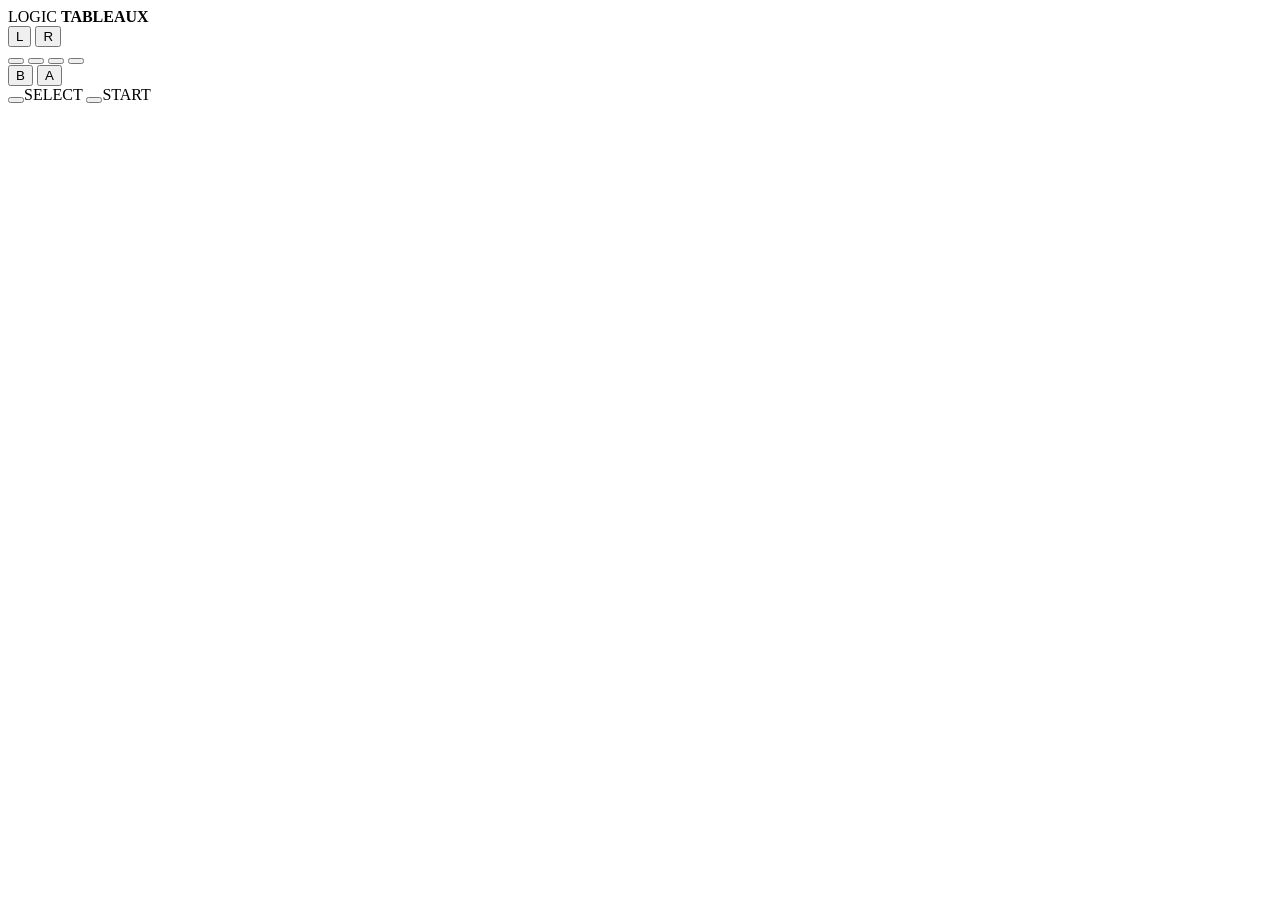
<file: src/index.template.html>
<!doctype html>
<html lang="es">
<head>
<meta charset="utf-8">
<meta http-equiv="Content-Security-Policy" content="default-src 'self'; script-src 'self' 'unsafe-inline'; style-src 'self' 'unsafe-inline'; img-src 'self' data: blob:; media-src 'self' data: blob:; font-src 'self' data:; connect-src 'self' data: blob:; worker-src 'self' blob:; manifest-src 'self'; object-src 'none'; base-uri 'self'; form-action 'self'">
<meta name="referrer" content="no-referrer">
<meta name="viewport" content="width=device-width, initial-scale=1, viewport-fit=cover">
<title>Logic Tableaux</title>
<style>
/*CSS*/
</style>
</head>
<body>
<div class="gba">
  <div class="bezel">
    <div class="btop"><span class="led"></span><span class="brand">LOGIC <b>TABLEAUX</b></span></div>
    <main id="app" class="screen"></main>
    <div id="modal" hidden></div>
  </div>
  <aside class="pad" aria-label="Controles de la consola">
    <div class="shoulders">
      <button class="sh" data-pad="L" title="L (tecla A)">L</button>
      <button class="sh" data-pad="R" title="R (tecla S)">R</button>
    </div>
    <div class="dpad">
      <button class="up" data-pad="up" aria-label="Arriba"></button>
      <button class="left" data-pad="left" aria-label="Izquierda"></button>
      <button class="right" data-pad="right" aria-label="Derecha"></button>
      <button class="down" data-pad="down" aria-label="Abajo"></button>
    </div>
    <div class="ab">
      <button class="rb b" data-pad="B" title="B (tecla X)">B</button>
      <button class="rb a" data-pad="A" title="A (tecla Z)">A</button>
    </div>
    <div class="ss">
      <span><button data-pad="select" aria-label="Select" title="Select (Retroceso)"></button>SELECT</span>
      <span><button data-pad="start" aria-label="Start" title="Start (Intro)"></button>START</span>
    </div>
    <p class="legend" id="legend"></p>
    <div class="speaker" aria-hidden="true"></div>
  </aside>
</div>
<script>
/*COMMON*/
</script>
<script>
/*MAIN*/
</script>
</body>
</html>
</file>
